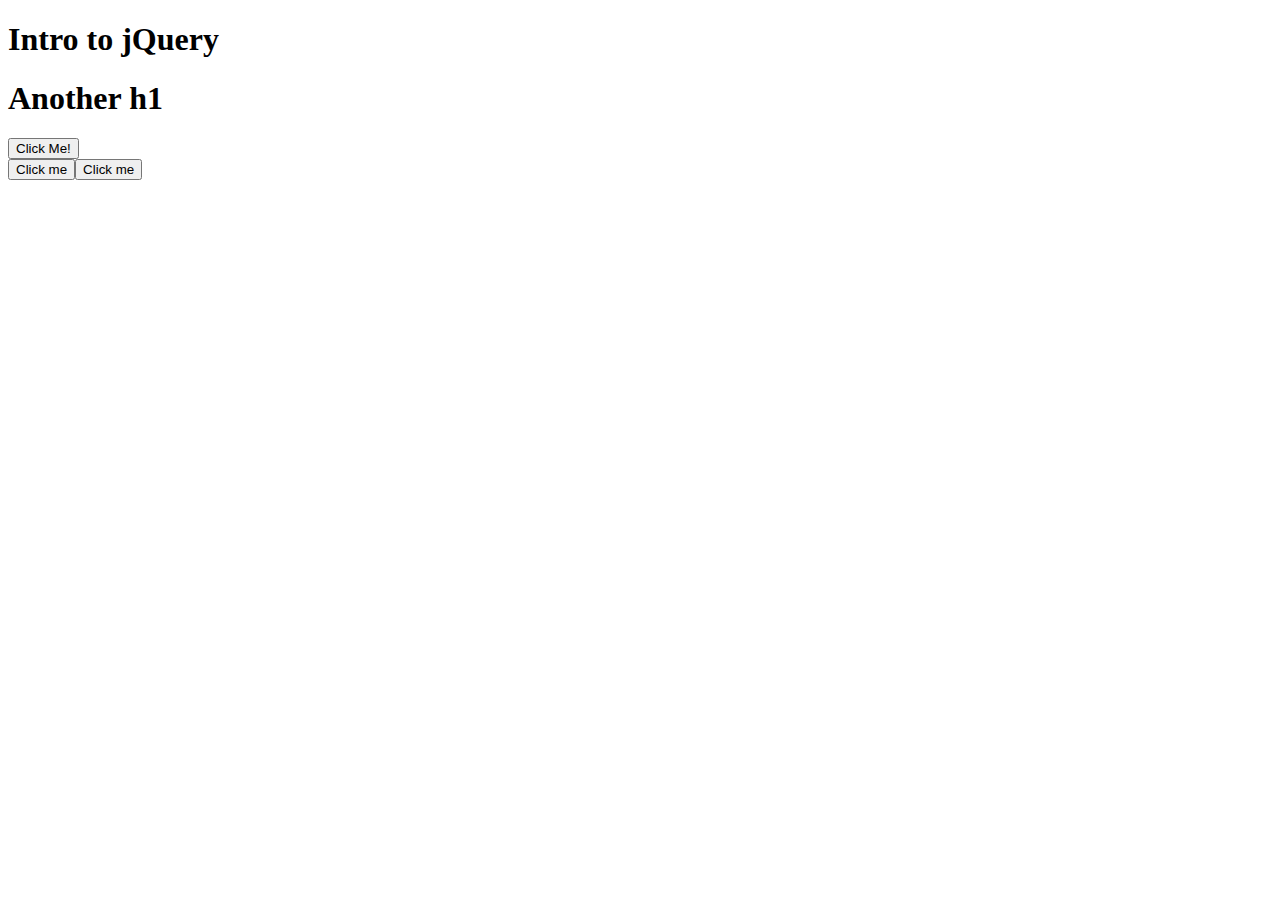
<file: index.html>
<!DOCTYPE html>
<html lang="en">
	<head>
		<meta charset="utf-8">
		<title>JS4: Intro to jQuery</title>
		<!-- <link rel="stylesheet" type="text/css" href="main.css"> -->
	</head>
	<body>

		<h1> Intro to jQuery </h1>
		<h1> Another h1 </h1>

		<div class = "button"></div>


		<script type="text/javascript" src="http://cdnjs.cloudflare.com/ajax/libs/jquery/2.1.4/jquery.min.js"></script>

		<script src="main.js"></script>


	</body>
</html>
</file>
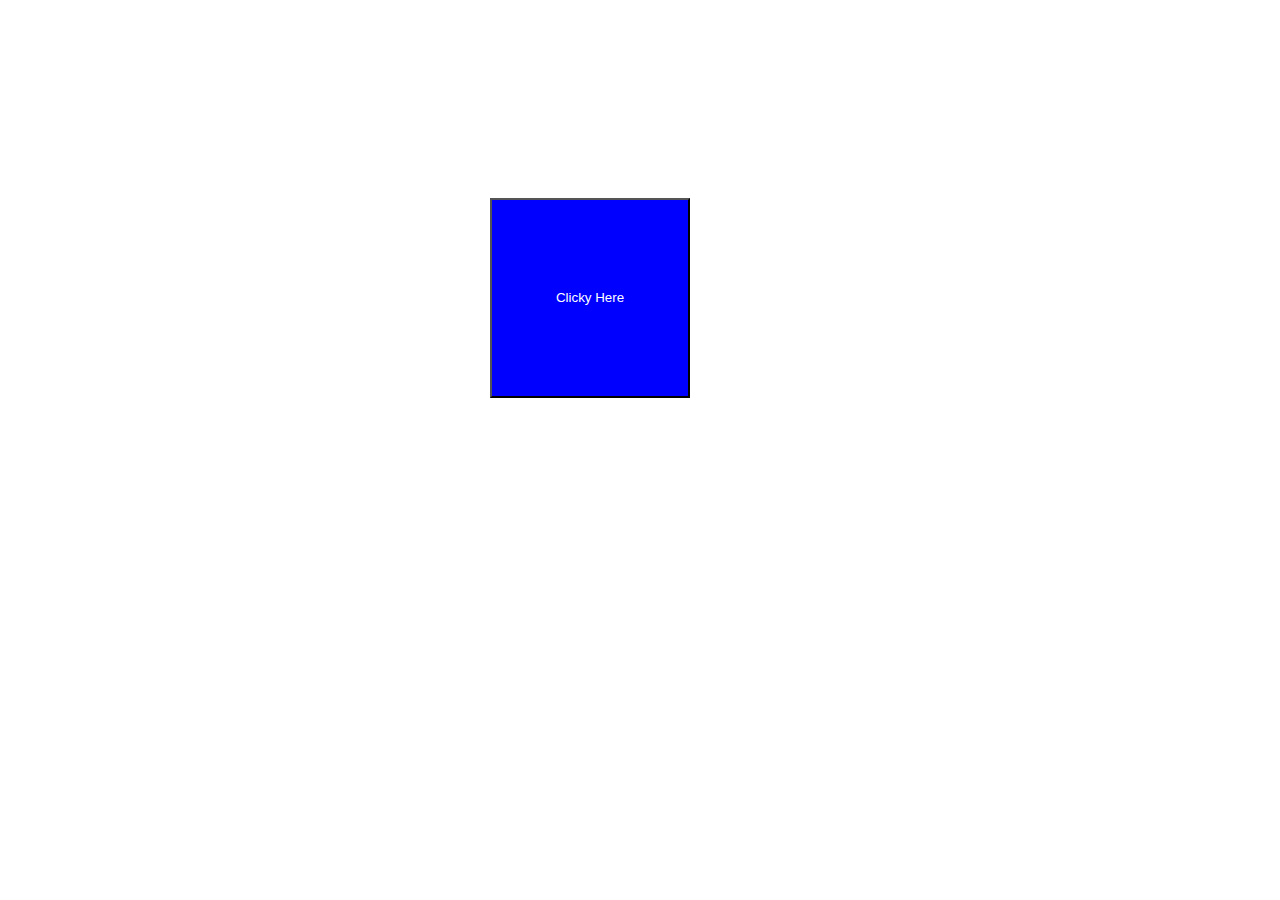
<file: P3/index.html>
<!DOCTYPE html>
<html lang="en">
	<head>
		<meta charset="utf-8">
		<link rel="stylesheet" type="text/css" href="main.css"></link>
		<title> jQuery Popup</title>

	</head>
	<body>


		<div class="button-parent">
			<button type="button" class="theButton"> Clicky Here </button>
		</div>


		<script type="text/javascript" src="http://cdnjs.cloudflare.com/ajax/libs/jquery/2.1.4/jquery.min.js"></script>

		<script src="main.js"></script>


	</body>
</html>
</file>
<file: P3/main.css>
.theButton {
	height : 200px;
 	width : 200px;
 	background-color : blue;
 	color : white;
 	
}


.button-parent {
	margin-left: auto;
	margin-right: auto;
	border-style: dashed 1px red;
	width: 300px;
/*	height: 400px;
*/	padding-top: 15%;
	padding-bottom: 15%;
}
</file>
